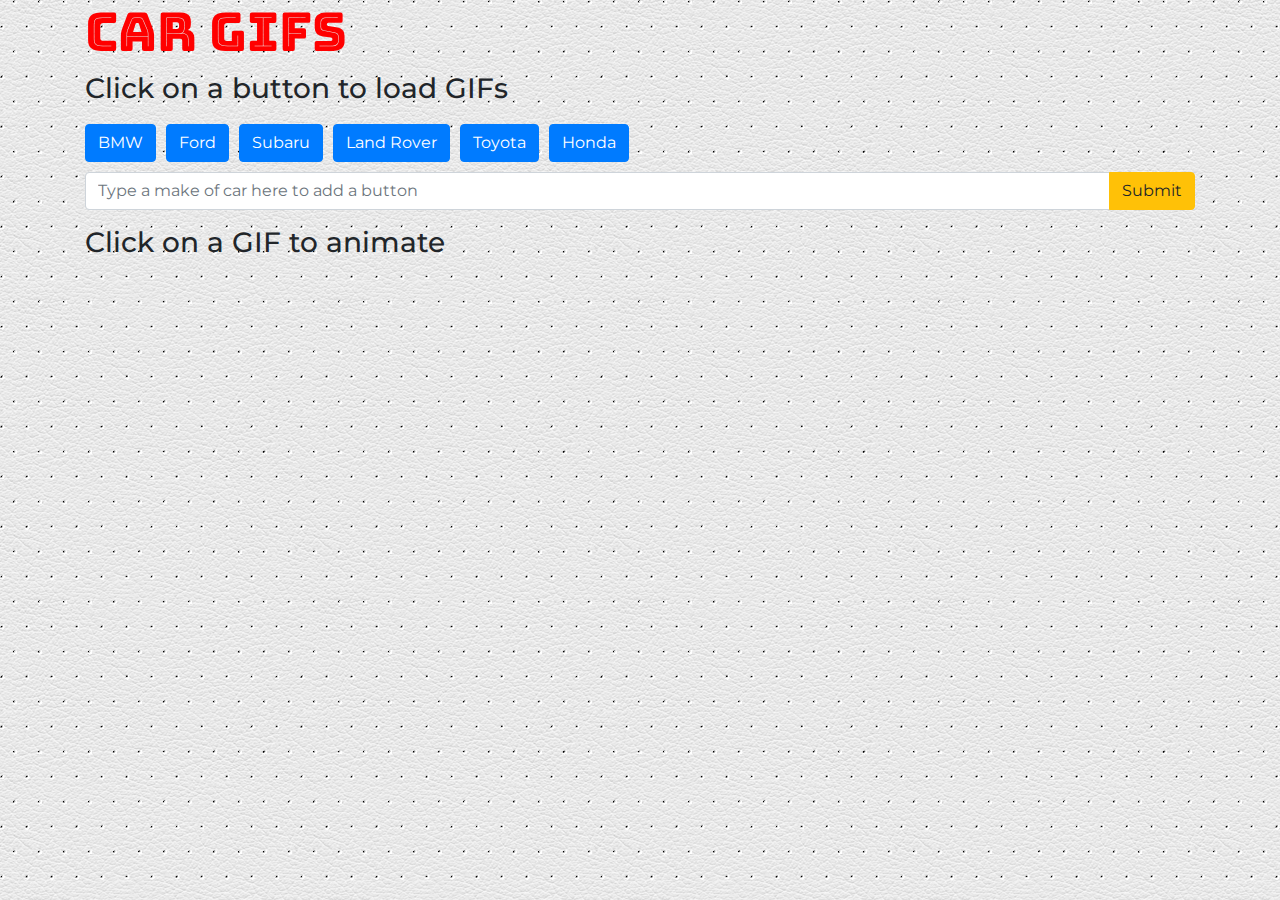
<file: index.html>
<!DOCTYPE html>
<html lang="en">
<head>
    <meta charset="UTF-8">
    <meta name="viewport" content="width=device-width, initial-scale=1.0">
    <meta http-equiv="X-UA-Compatible" content="ie=edge">
    <title>Document</title>
    <script src="https://cdnjs.cloudflare.com/ajax/libs/jquery/3.2.1/jquery.min.js"></script>
    

    <link rel="stylesheet" href="https://maxcdn.bootstrapcdn.com/bootstrap/4.0.0/css/bootstrap.min.css" integrity="sha384-Gn5384xqQ1aoWXA+058RXPxPg6fy4IWvTNh0E263XmFcJlSAwiGgFAW/dAiS6JXm" crossorigin="anonymous">
    <link href="https://fonts.googleapis.com/css?family=Bungee+Inline|Oswald|Montserrat|Yellowtail" rel="stylesheet">
    <link rel="stylesheet" type="text/css" media="screen" href="assets/css/style.css">
</head>
<body>
    
    <div class="container">
        <h1>Car GIFs</h1>
        <h3>Click on a button to load GIFs</h3>
        <div id="car-button"></div>
    </div>

    <div class="container">
        <form id="gif-form">

           <div class="input-group mb-3">
               <input type="text" class="form-control" id="car-make" placeholder="Type a make of car here to add a button" aria-label="Type a make of car here to add a button" aria-describedby="basic-addon2">
                <div class="input-group-append">
                    <button class="btn btn-warning" id="add-car" type="button">Submit</button>
                </div>
            </div>


        </form>
    </div>
    
    <div class="container">
        <h3>Click on a GIF to animate</h3>
        <div id="gifs-view"></div>
    </div>

    <script src="assets/javascript/app.js"></script>


</body>
</html>
</file>
<file: assets/css/style.css>
.item {

    display: inline-block;
    margin-right: 10px;
    margin-bottom: 10px;
    border: 1px solid black;  
}

.btn-primary {

margin-right: 10px;
margin-top: 10px;
font-family: 'Montserrat', sans-serif;


}

#gif-form {

margin-top: 10px;

}

body {

background-image: url("../images/background.png");

}

.item {

background-color: white;
font-family: 'Montserrat', sans-serif;


}

h1 {

    font-family: 'Bungee Inline', cursive;
    font-size: 40pt;
    color: red;


}

h3 {

    font-family: 'Montserrat', sans-serif;

}

h4 {


    font-family: 'Montserrat', sans-serif;

}

#car-make {

    font-family: 'Montserrat', sans-serif;



}

#add-car {

    font-family: 'Montserrat', sans-serif;



}
</file>
